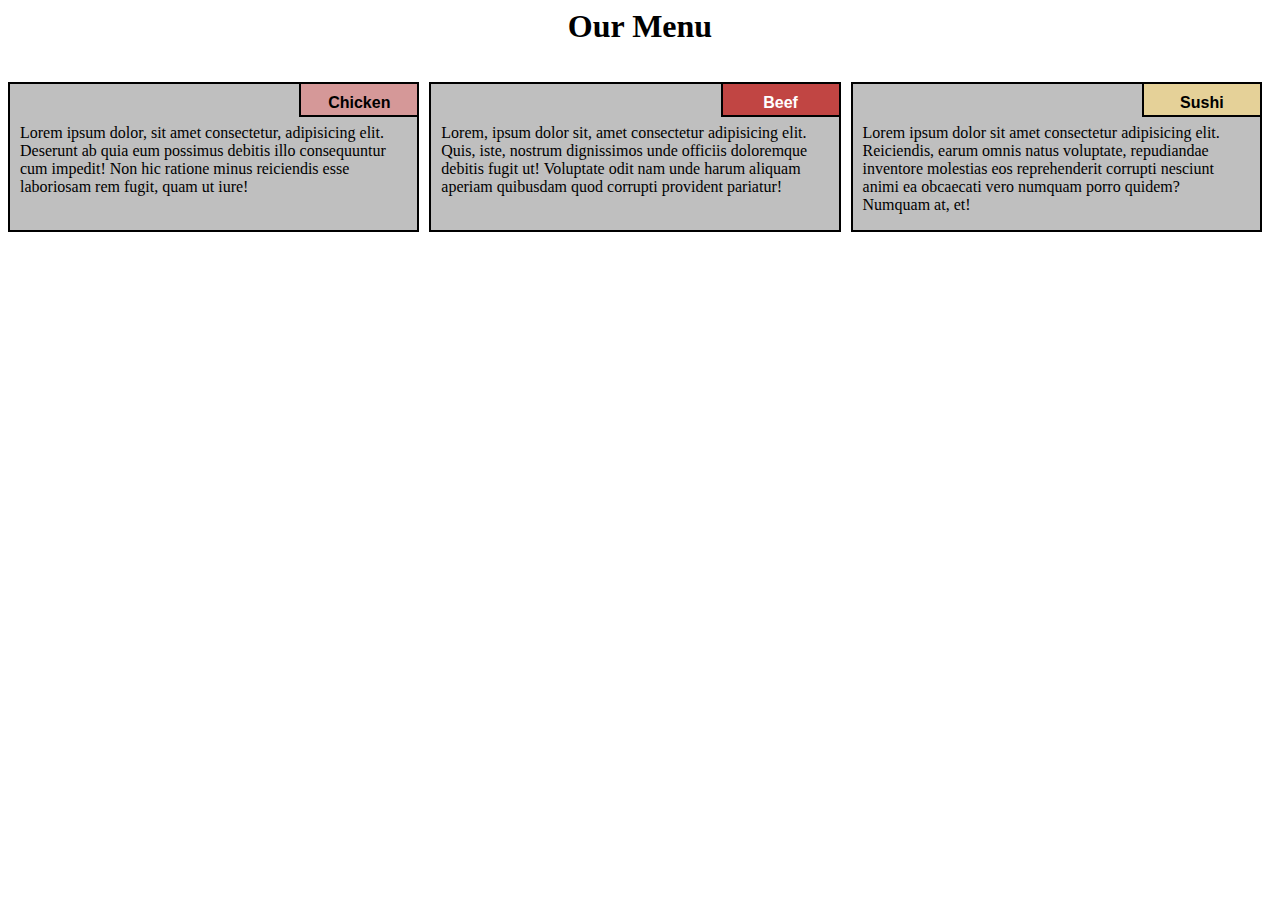
<file: module2-solution/index.html>
<html lang="en">
<head>
	<meta charset="UTF-8">
	<meta name="viewport" content="width=device-width, initial-scale=1.0">
	 <link rel="stylesheet" href="css/style.css">
	<title>Assignment2</title>



</head>
<body>
	<div class="row">
	<h1>Our Menu</h1>
  <div class="col-lg-4 col-md-6 col-sm-12" id="container">
    <p>Lorem ipsum dolor, sit amet consectetur, adipisicing elit. Deserunt ab quia eum possimus debitis illo consequuntur cum impedit! Non hic ratione minus reiciendis esse laboriosam rem fugit, quam ut iure!</p>
  	<p id="p1">Chicken</p>

  	</div>

  

  <div class="col-lg-4 col-md-6 col-sm-12" id="container"><p>Lorem, ipsum dolor sit, amet consectetur adipisicing elit. Quis, iste, nostrum dignissimos unde officiis doloremque debitis fugit ut! Voluptate odit nam unde harum aliquam aperiam quibusdam quod corrupti provident pariatur!</p>

  	<p id="p2">Beef</p>

  </div>

  <div class="col-lg-4 col-md-12 col-sm-12" id="container"><p>Lorem ipsum dolor sit amet consectetur adipisicing elit. Reiciendis, earum omnis natus voluptate, repudiandae inventore molestias eos reprehenderit corrupti nesciunt animi ea obcaecati vero numquam porro quidem? Numquam at, et!</p>

  	<p  id="p3">Sushi</p>

  </div>

	</div>	

</body>
</html>
</file>
<file: module2-solution/css/style.css>
*{
  box-sizing: border-box;
}

h1{
  text-align: center;
}

p {
  background-color: #bfbfbf;
  border: 2px solid black;
  height: 150px;
  margin-right: 10px;
  padding: 40px 10px 5px 10px;
  overflow: hidden;
}


#container {
  position: relative;
  
}

#p1 {
  background-color: #D59898;
  position: absolute;
  top: 0;
  right: 0;
  font-weight: bold;
  height: 35px;
  width: 120px;
  padding: 10px;
  text-align: center;
  font-family: Arial, Helvetica, sans-serif;

}
#p2 {
  background-color:#C14543 ;
  color: white;
  position: absolute;
  top: 0;
  right: 0;
  font-weight: bold;
  height: 35px;
  width: 120px;
  padding: 10px;
  text-align: center;
  font-family: Arial, Helvetica, sans-serif;

}
#p3 {
 background-color: #E5D198;
  position: absolute;
  top: 0;
  right: 0;
  font-weight: bold;
  height: 35px;
  width: 120px;
  padding: 10px;
  text-align: center;
  font-family: Arial, Helvetica, sans-serif;

}


.row {
  width: 100%;

}


/********** Large devices only **********/
@media (min-width: 992px) {
  .col-lg-1, .col-lg-2, .col-lg-3, .col-lg-4, .col-lg-5, .col-lg-6, .col-lg-7, .col-lg-8, .col-lg-9, .col-lg-10, .col-lg-11, .col-lg-12 {
    float: left;
  }
  .col-lg-1 {
    width: 8.33%;
  }
  .col-lg-2 {
    width: 16.66%;
  }
  .col-lg-3 {
    width: 25%;
  }
  .col-lg-4 {
    width: 33.33%;
  
  }
  .col-lg-5 {
    width: 41.66%;
  }
  .col-lg-6 {
    width: 50%;
  }
  .col-lg-7 {
    width: 58.33%;
  }
  .col-lg-8 {
    width: 66.66%;
  }
  .col-lg-9 {
    width: 74.99%;
  }
  .col-lg-10 {
    width: 83.33%;
  }
  .col-lg-11 {
    width: 91.66%;
  }
  .col-lg-12 {
    width: 100%;
  }

  
}

/********** Medium devices only **********/
@media (min-width: 768px) and (max-width: 991px) {
  .col-md-1, .col-md-2, .col-md-3, .col-md-4, .col-md-5, .col-md-6, .col-md-7, .col-md-8, .col-md-9, .col-md-10, .col-md-11, .col-md-12 {
    float: left;
   
  }
  .col-md-1 {
    width: 8.33%;
  }
  .col-md-2 {
    width: 16.66%;
  }
  .col-md-3 {
    width: 25%;
  }
  .col-md-4 {
    width: 33.33%;
  }
  .col-md-5 {
    width: 41.66%;
  }
  .col-md-6 {
    width: 50%;
  }
  .col-md-7 {
    width: 58.33%;
  }
  .col-md-8 {
    width: 66.66%;
  }
  .col-md-9 {
    width: 74.99%;
  }
  .col-md-10 {
    width: 83.33%;
  }
  .col-md-11 {
    width: 91.66%;
  }
  .col-md-12 {
    width: 100%;
  }
}

/********** Mobile only **********/
@media (max-width: 767px) {
  .col-sm-1, .col-sm-2, .col-sm-3, .col-sm-4, .col-sm-5, .col-sm-6, .col-sm-7, .col-sm-8, .col-sm-9, .col-sm-10, .col-sm-11, .col-sm-12 {
    float: left;
  }
  .col-sm-1 {
    width: 8.33%;
  }
  .col-sm-2 {
    width: 16.66%;
  }
  .col-sm-3 {
    width: 25%;
  }
  .col-sm-4 {
    width: 33.33%;
  
  }
  .col-sm-5 {
    width: 41.66%;
  }
  .col-sm-6 {
    width: 50%;
  }
  .col-sm-7 {
    width: 58.33%;
  }
  .col-sm-8 {
    width: 66.66%;
  }
  .col-sm-9 {
    width: 74.99%;
  }
  .col-sm-10 {
    width: 83.33%;
  }
  .col-sm-11 {
    width: 91.66%;
  }
  .col-sm-12 {
    width: 100%;
  }

  
}
</file>
